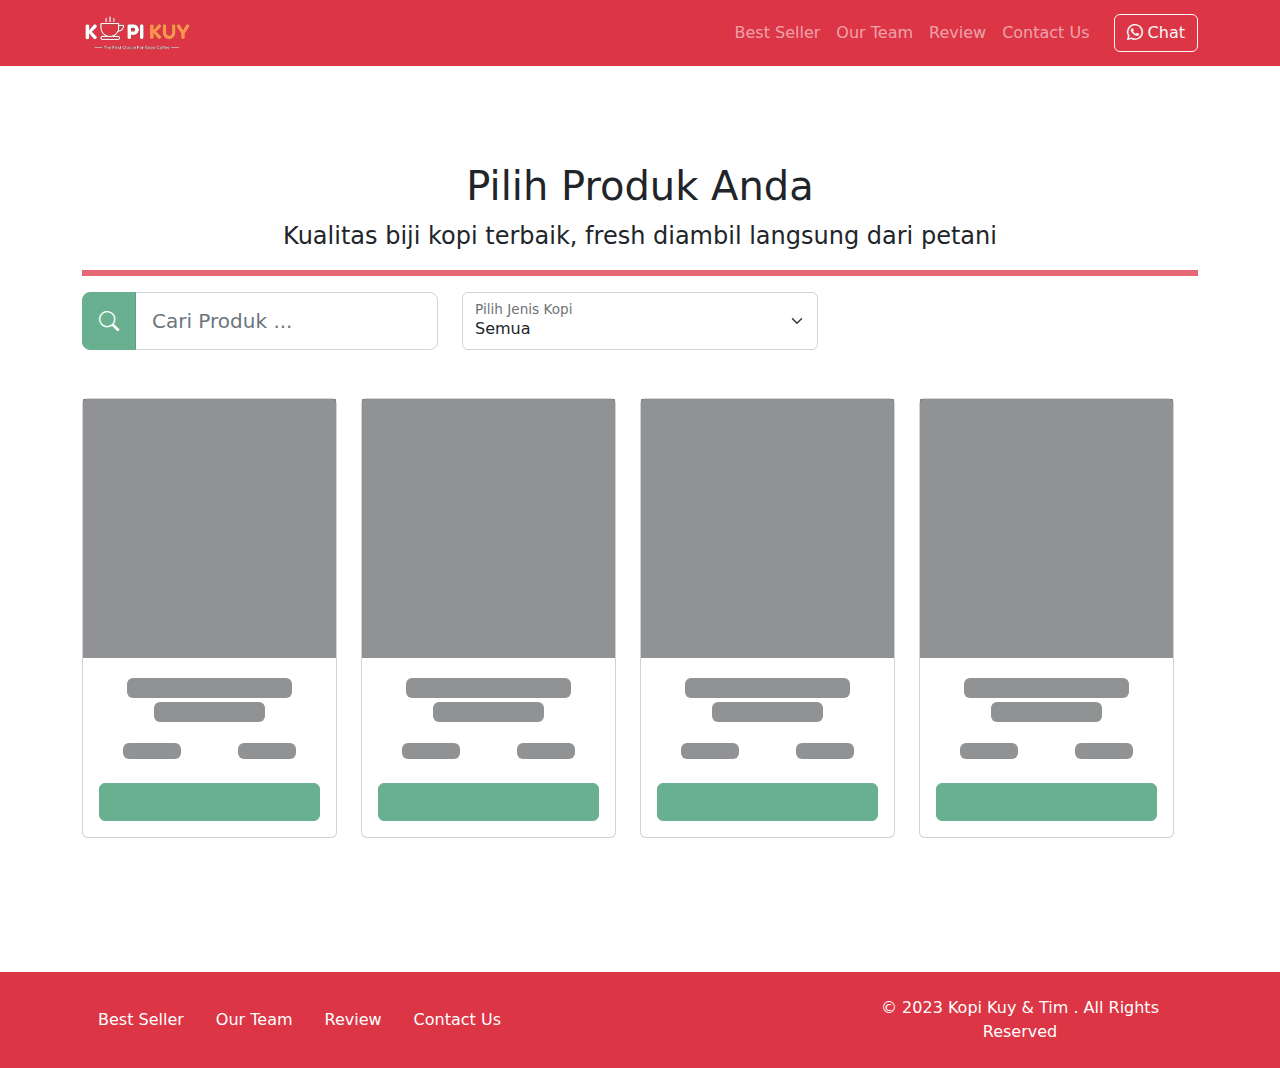
<file: produk.html>
<!DOCTYPE html>
<html lang="id">

<head>
    <meta charset="UTF-8">
    <meta http-equiv="X-UA-Compatible" content="IE=edge">
    <meta name="viewport" content="width=device-width, initial-scale=1.0">
    <link rel="shortcut icon" href="images/favicon/favicon.ico" type="image/x-icon">
    <title>Produk</title>
    <link rel="shortcut icon" href="images/favicon.ico" type="image/x-icon">
    <link rel="stylesheet" href="vendor/bootstrap/bootstrap.min.css">
    <link rel="stylesheet" href="vendor/bootstrap/bootstrap-icons.css">
    <script src="vendor/bootstrap/bootstrap.bundle.min.js"></script>
    <script src="js/jquery-3.6.3.min.js"></script>
    <style>
        /* tulis kode CSS internal di bawah sini */



        /* Batas Akhir penulisan kode CSS internal */
    </style>
</head>

<body>
    <!-- Tulis Kode Bootstrap Di Bawah Sini -->

    <nav class="navbar sticky-top navbar-dark bg-danger navbar-expand-lg bisadicopy">
        <div class="container">
            <a class="navbar-brand" href="index.html">
                <img src="images/logo/logo_kuy.png" height="40" alt="image">
            </a>
            <button class="navbar-toggler" type="button" data-bs-toggle="collapse" data-bs-target="#navbarNav11"
                aria-controls="navbarNav11" aria-expanded="false" aria-label="Toggle navigation">
                <span class="navbar-toggler-icon"></span>
            </button>
            <div class="collapse navbar-collapse" id="navbarNav11">
                <ul class="navbar-nav ms-auto">
                    <li class="nav-item">
                        <a class="nav-link" href="index.html#best-seller">Best Seller</a>
                    </li>
                    <li class="nav-item">
                        <a class="nav-link" href="index.html#our-team">Our Team</a>
                    </li>
                    <li class="nav-item">
                        <a class="nav-link" href="index.html#review">Review</a>
                    </li>
                    <li class="nav-item">
                        <a class="nav-link" href="index.html#contact-us">Contact Us</a>
                    </li>
                </ul>
                <a target="_blank" class="btn btn-outline-light ms-md-3"
                    href="https://wa.me/6281291551234?text=halo kopi kuy saya mau pesan"><i class="bi bi-whatsapp"></i>
                    Chat</a>
            </div>
        </div>
    </nav>

    <section class="riki-block produk text-center my-5 py-5">
        <div class="container">
            <h1>Pilih Produk Anda</h1>
            <p class="fs-4">Kualitas biji kopi terbaik, fresh diambil langsung dari petani</p>
            <hr class="border border-danger border-3 opacity-75">

            <!-- Ini Untuk Select -->
           <div class="row gap-2 gap-md-0">
                <div class="col-md-4">
                    <div class="input-group input-group-lg h-100">
                        <button aria-readonly="true" disabled class="btn btn-success" type="button" id="btn-cari-produk">
                            <i class="bi bi-search"></i>
                        </button>
                        <input id="cari-produk" type="search" class="form-control" placeholder="Cari Produk ..." aria-label="Cari produk search">
                      </div>
                </div>
                <div class="col-md-4">
                    <div class="form-floating">
                        <select class="form-select" id="select_kopi">
                            <option selected value="semua">Semua</option>
                            <option value="arabica">Arabica</option>
                            <option value="robusta">Robusta</option>
                            <option value="nonkopi">Non Kopi</option>
                        </select>
                        <label for="select_kopi">Pilih Jenis Kopi</label>
                    </div>
                </div>


            <div id="baris_produk" class="row row-cols-1 row-cols-sm-2 row-cols-md-3 row-cols-lg-4 text-center mt-5">
               

            </div>
        </div>
    </section>

    <footer class="riki-block footer-small py-4 bg-danger">
        <div class="container">
            <div class="row align-items-center">
                <div class="col-12 col-md-8">
                    <ul class="nav justify-content-center justify-content-md-start">
                        <li class="nav-item">
                            <a class="nav-link" href="index.html#best-seller">Best Seller</a>
                        </li>
                        <li class="nav-item">
                            <a class="nav-link" href="index.html#our-team">Our Team</a>
                        </li>
                        <li class="nav-item">
                            <a class="nav-link" href="index.html#review">Review</a>
                        </li>



                        
                        <li class="nav-item">
                            <a class="nav-link" href="index.html#contact-us">Contact Us</a>
                        </li>
                    </ul>
                </div>

                <div class="col-12 col-md-4 mt-4 mt-md-0 text-center text-md-right">
                    &copy; 2023 Kopi Kuy &amp; Tim . All Rights Reserved
                </div>
            </div>
        </div>
    </footer>


    <!-- Batas Akhir penulisan kode Bootstrap -->
    <script>
        /* Tulis Javascript Di bawah Sini */
        var sumber = "https://rikikurnia.com/prakerja/api/kopi"
        var sumber2 = "data.json"
        var selectedData = [];

        var $produkNotFound = $("#produk_not_found");
        var $backTop = $("#back-top");

        $produkNotFound.hide();

        $backTop.click(function () {
            $("html, body").scrollTop(0);
        });

        function showLoadingFetchData() {
            [1,2,3,4].forEach(item => {
                baris_produk.innerHTML += `
                        <div class="col mb-4">
                            <div class="card p-0" aria-hidden="true">
                                <span class="placeholder" style="height: 259px;"></span>
                                <div class="card-body">
                                    <h5 class="card-title placeholder-glow">
                                        <span class="placeholder col-9 rounded"></span>
                                        <span class="placeholder col-6 rounded"></span>
                                    </h5>
                                    <p class="card-text placeholder-glow d-flex gap-2 justify-content-between my-4 mx-4">
                                        <span class="placeholder col-4 rounded"></span>
                                        <span class="placeholder col-4 rounded"></span>
                                    </p>
                                    <a class="btn btn-success disabled placeholder w-100"></a>
                                </div>
                            </div>
                        </div>
                    `;
            });
        }

        function fetchData(dipilih) {
            showLoadingFetchData();
            if (dipilih === "semua") {
                $.when(
                    $.getJSON(sumber),
                    $.getJSON(sumber2)
                ).then(function (dataSumber, dataSumber2) {
                    selectedData = [...dataSumber[0].robusta, ...dataSumber2[0].nonkopi, ...dataSumber[0].arabica];
                    displayData(selectedData);
                });
            } else if (dipilih === "nonkopi") {
                $.getJSON(sumber2).then(function (data) {
                    selectedData = data.nonkopi;
                    displayData(selectedData);
                });
            } else {
                $.getJSON(sumber).then(function (data) {
                    selectedData = data[dipilih];
                    displayData(selectedData);
                });
            }
        }

        function displayData(data_kopi) {
            baris_produk.innerHTML = "";

            if (data_kopi.length === 0) {
                $produkNotFound.show();
            } else {
                $produkNotFound.hide();
                data_kopi.forEach(item => {
                    baris_produk.innerHTML += `<div class="col mb-4">
                            <div class="card">
                                <img src="${item.foto}" class="card-img-top" alt="...">
                                <div class="card-body">
                                    <h5 class="card-title">${item.nama}</h5>
                                    <div class="row hargasize my-4">
                                        <div class="col">
                                            ${item.size}
                                        </div>
                                        <div class="col fw-bold text-primary">
                                            Rp. ${item.harga}
                                        </div>
                                    </div>
                                    <a href="${item.link}" class="btn btn-success w-100"><i class="bi bi-cart4"></i> Beli</a>
                                </div>
                            </div>
                        </div>`;
                });
            }
        }

        $(document).ready(function () {
            fetchData("semua");

            $("#select_kopi").change(function () {
                var dipilih = $(this).val();
                fetchData(dipilih);
            });

            $("#filter_harga").change(function () {
                var dipilih = $(this).val();
                var keyword = $("#cari-produk").val().toLowerCase();
                
                if (dipilih === "paling_mahal") {
                    selectedData.sort((a, b) => b.harga - a.harga);
                } else if (dipilih === "paling_murah") {
                    selectedData.sort((a, b) => a.harga - b.harga);
                }

                if (keyword !== "") {
                    var filteredData = selectedData.filter(item => item.nama.toLowerCase().includes(keyword));
                    displayData(filteredData);
                } else {
                    // If no search keyword, display the sorted selectedData
                    displayData(selectedData);
                }
            });

            $("#cari-produk").on("input", function () {
                var keyword = $(this).val().toLowerCase();
                var filteredData = selectedData.filter(item => item.nama.toLowerCase().includes(keyword));
                displayData(filteredData);
            });
        });


        /* Batas Akhir penulisan kode Javascript */
    </script>
</body>

</html>
</file>
